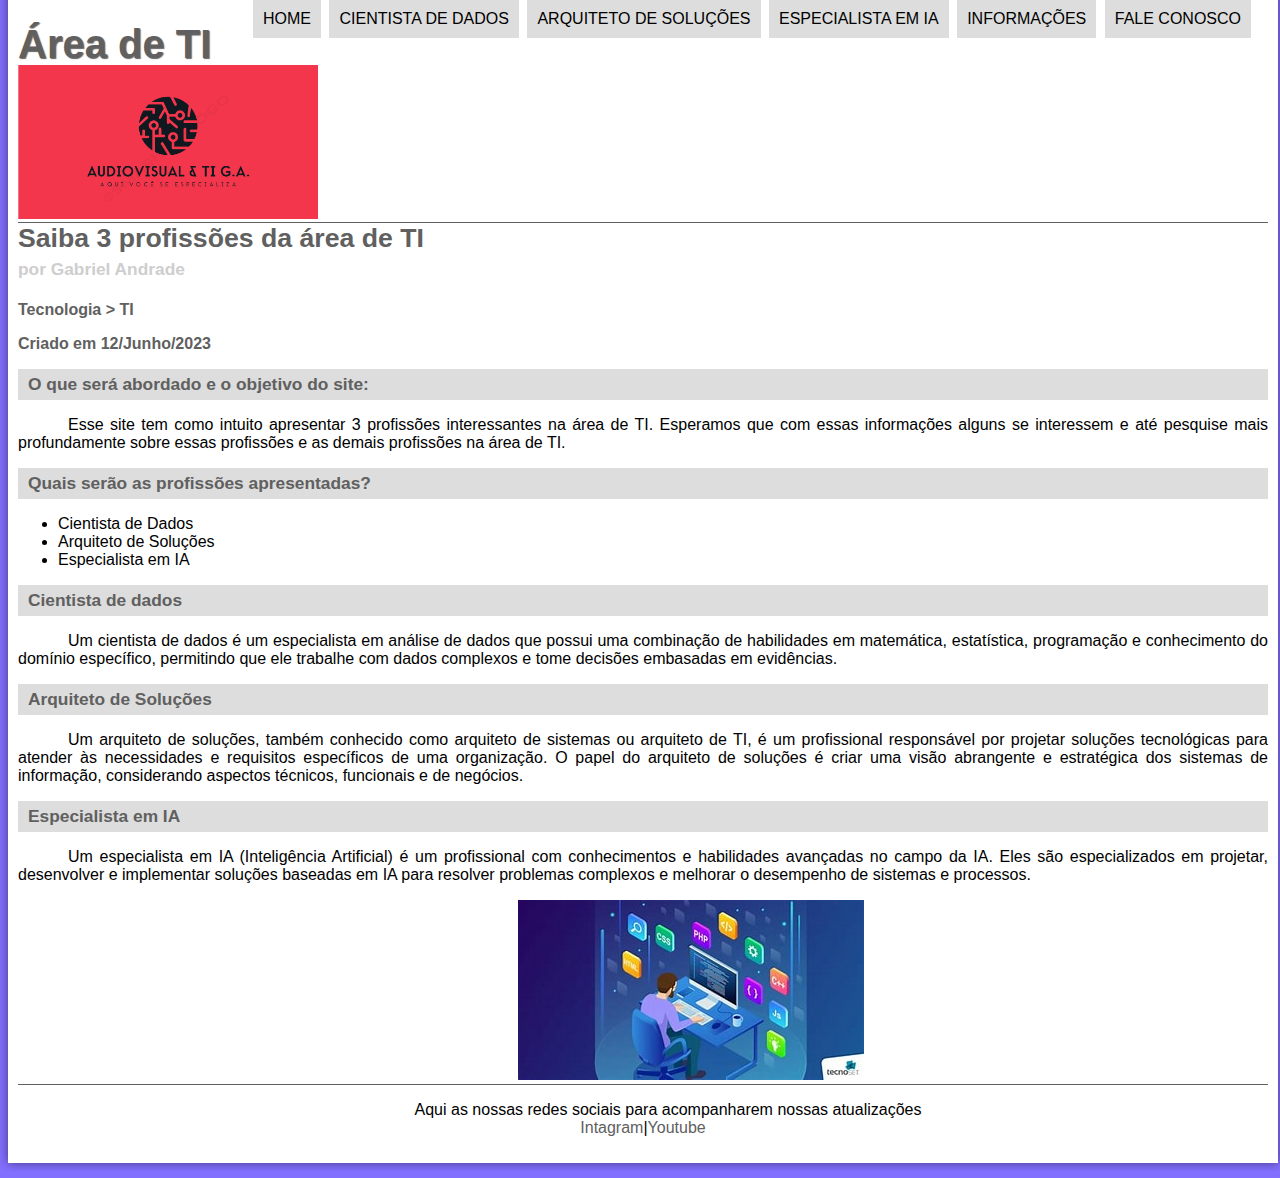
<file: index.html>
<!DOCTYPE html>
<html lang="pt-br" xmlns="http://www.w3.org/1999/html">
<head>
    <meta charset="UTF-8">
    <title>Profissões na área de TI</title>
    <link rel="stylesheet" type="text/css" href="estilo.css"/>
</head>
<body>
<div id="interface">
    <header id="cabecalho">
        <h1>Área de TI</h1>
        <img id="icone" src="logo.png">
        <nav id="menu">
            <h1>Menu Principal</h1>
            <ul>
                <li><a href="index.html">Home</a></li>
                <li><a href="cd.html">Cientista de Dados</a></li>
                <li><a href="as.html">Arquiteto de Soluções</a></li>
                <li><a href="eia.html">Especialista em IA</a></li>
                <li><a href="info.html">Informações</a></li>
                <li><a href="fale-conosco.html">Fale Conosco</a></li>
            </ul>
        </nav>
    </header>

    <article id="pagina-inicial">
        <hgroup id="cabecalho-pi-ti">
            <h1>Saiba 3 profissões da área de TI</h1>
            <h2>por Gabriel Andrade</h2>
            <h3>Tecnologia > TI</h3>
            <h3>Criado em 12/Junho/2023</h3>
        </hgroup>
        <h1>O que será abordado e o objetivo do site:</h1>
        <p>Esse site tem como intuito apresentar 3 profissões interessantes na área de TI. Esperamos que com essas informações alguns se interessem e até pesquise mais profundamente sobre essas profissões e as demais profissões na área de TI.</p>
        <h1>Quais serão as profissões apresentadas?</h1>
        <ul id="corpo-lista">
            <li>Cientista de Dados</li>
            <li>Arquiteto de Soluções</li>
            <li>Especialista em IA</li>
        </ul>
        <h3 class="ti">Cientista de dados</h3>
        <p>Um cientista de dados é um especialista em análise de dados que possui uma combinação de habilidades em matemática, estatística, programação e conhecimento do domínio específico, permitindo que ele trabalhe com dados complexos e tome decisões embasadas em evidências.</p>
        <h3 class="ti">Arquiteto de Soluções</h3>
        <p>Um arquiteto de soluções, também conhecido como arquiteto de sistemas ou arquiteto de TI, é um profissional responsável por projetar soluções tecnológicas para atender às necessidades e requisitos específicos de uma organização. O papel do arquiteto de soluções é criar uma visão abrangente e estratégica dos sistemas de informação, considerando aspectos técnicos, funcionais e de negócios.</p>
        <h3 class="ti">Especialista em IA</h3>
        <p>Um especialista em IA (Inteligência Artificial) é um profissional com conhecimentos e habilidades avançadas no campo da IA. Eles são especializados em projetar, desenvolver e implementar soluções baseadas em IA para resolver problemas complexos e melhorar o desempenho de sistemas e processos.</p>
        <a href="https://www.youtube.com/watch?v=vM8r5rF1SRo&t=1s" target="_blank"><img id="corpo-video" src="ti.png"></a>
    </article>

    <footer id="rodape">
       <p>Aqui as nossas redes sociais para acompanharem nossas atualizações <br><a href="http://www.instagram.com" target="_blank">Intagram</a>|<a href="http://www.youtube.com" target="_blank">Youtube</a></p>
    </footer>
</div>
</body>
</html>
</file>
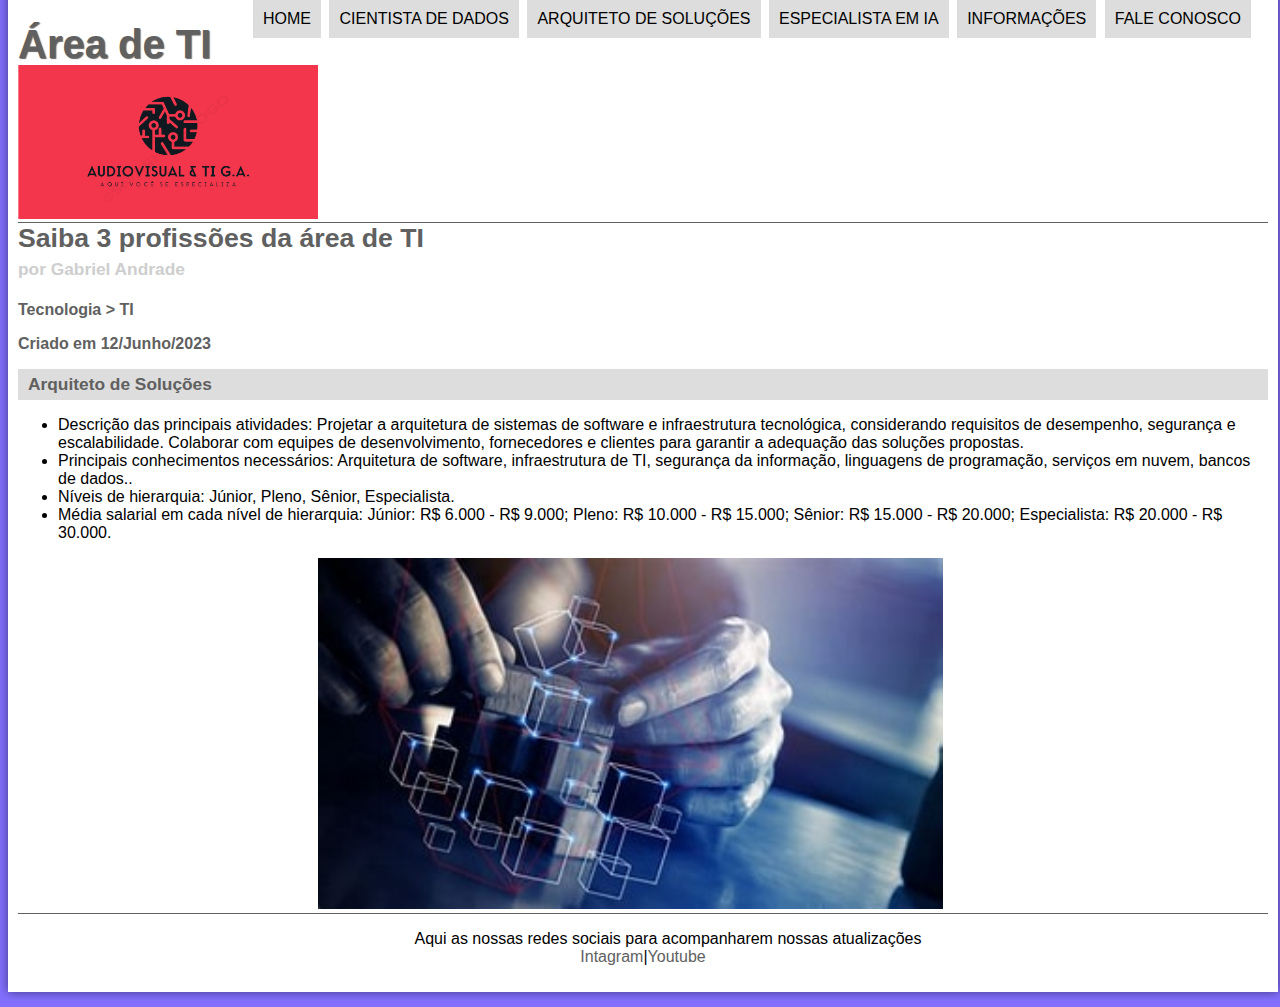
<file: as.html>
<!DOCTYPE html>
<html lang="pt-br" xmlns="http://www.w3.org/1999/html">
<head>
    <meta charset="UTF-8">
    <title>Title</title>
    <link rel="stylesheet" type="text/css" href="estilo.css">
    <link rel="stylesheet" type="text/css" href="profissoes.css">
</head>
<body>
<div id="interface">
   <header id="cabecalho">
       <h1>Área de TI</h1>
        <img id="icone" src="logo.png">
        <nav id="menu">
            <h1>Menu Principal</h1>
            <ul>
                <li><a href="index.html">Home</a></li>
                <li><a href="cd.html">Cientista de Dados</a></li>
                <li><a href="as.html">Arquiteto de Soluções</a></li>
                <li><a href="eia.html">Especialista em IA</a></li>
                <li><a href="info.html">Informações</a></li>
                <li><a href="fale-conosco.html">Fale Conosco</a></li>
            </ul>
        </nav>
   </header>
    <article id="pagina-inicial">
         <hgroup id="cabecalho-pi-ti">
            <h1>Saiba 3 profissões da área de TI</h1>
            <h2>por Gabriel Andrade</h2>
            <h3>Tecnologia > TI</h3>
            <h3>Criado em 12/Junho/2023</h3>
        </hgroup>
        <h1>Arquiteto de Soluções</h1>
        <ul id="corpo-lista">
            <li>Descrição das principais atividades: Projetar a arquitetura de sistemas de software e infraestrutura tecnológica, considerando requisitos de desempenho, segurança e escalabilidade. Colaborar com equipes de desenvolvimento, fornecedores e clientes para garantir a adequação das soluções propostas.</li>
            <li>Principais conhecimentos necessários: Arquitetura de software, infraestrutura de TI, segurança da informação, linguagens de programação, serviços em nuvem, bancos de dados..</li>
            <li>Níveis de hierarquia: Júnior, Pleno, Sênior, Especialista.</li>
            <li>Média salarial em cada nível de hierarquia: Júnior: R$ 6.000 - R$ 9.000; Pleno: R$ 10.000 - R$ 15.000; Sênior: R$ 15.000 - R$ 20.000; Especialista: R$ 20.000 - R$ 30.000.</li>
        </ul>
        <img id="corpo-image" src="arquiteto.jfif">
    </article>
    <footer id="rodape">
       <p>Aqui as nossas redes sociais para acompanharem nossas atualizações <br><a href="http://www.instagram.com" target="_blank">Intagram</a>|<a href="http://www.youtube.com" target="_blank">Youtube</a></p>
    </footer>
</div>
</body>
</html>
</file>
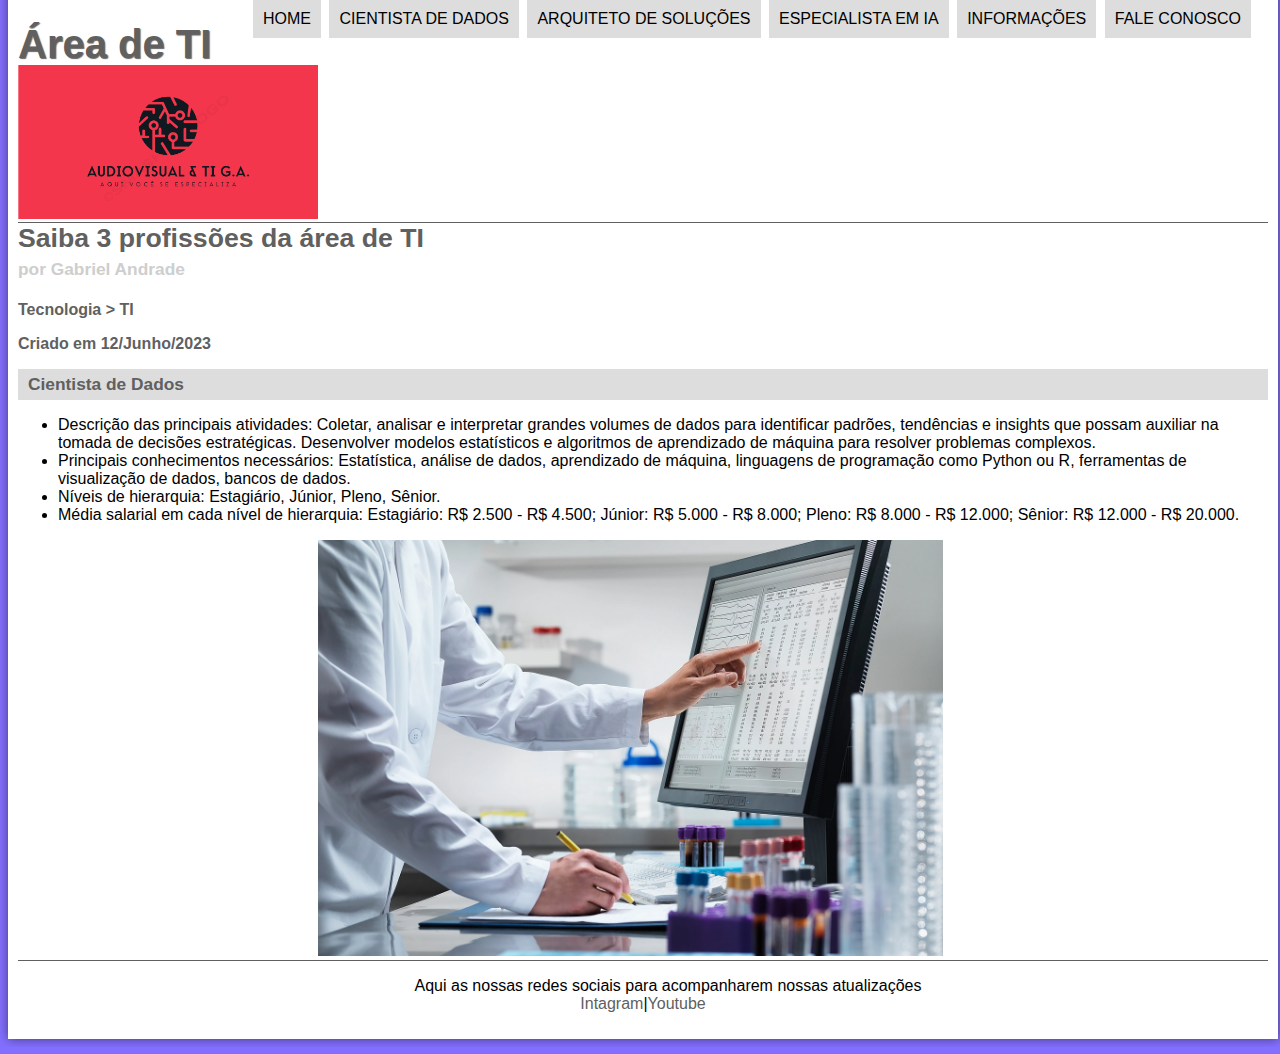
<file: cd.html>
<!DOCTYPE html>
<html lang="pt-br" xmlns="http://www.w3.org/1999/html">
<head>
    <meta charset="UTF-8">
    <title>Cientista de Dados</title>
    <link rel="stylesheet" type="text/css" href="estilo.css">
    <link rel="stylesheet" type="text/css" href="profissoes.css">
</head>
<body>
<div id="interface">
   <header id="cabecalho">
       <h1>Área de TI</h1>
        <img id="icone" src="logo.png">
        <nav id="menu">
            <h1>Menu Principal</h1>
            <ul>
                <li><a href="index.html">Home</a></li>
                <li><a href="cd.html">Cientista de Dados</a></li>
                <li><a href="as.html">Arquiteto de Soluções</a></li>
                <li><a href="eia.html">Especialista em IA</a></li>
                <li><a href="info.html">Informações</a></li>
                <li><a href="fale-conosco.html">Fale Conosco</a></li>
            </ul>
        </nav>
   </header>
    <article id="pagina-inicial">
         <hgroup id="cabecalho-pi-ti">
            <h1>Saiba 3 profissões da área de TI</h1>
            <h2>por Gabriel Andrade</h2>
            <h3>Tecnologia > TI</h3>
            <h3>Criado em 12/Junho/2023</h3>
        </hgroup>
        <h1>Cientista de Dados</h1>
        <ul id="corpo-lista">
            <li>Descrição das principais atividades: Coletar, analisar e interpretar grandes volumes de dados para identificar padrões, tendências e insights que possam auxiliar na tomada de decisões estratégicas. Desenvolver modelos estatísticos e algoritmos de aprendizado de máquina para resolver problemas complexos.</li>
            <li>Principais conhecimentos necessários: Estatística, análise de dados, aprendizado de máquina, linguagens de programação como Python ou R, ferramentas de visualização de dados, bancos de dados.</li>
            <li>Níveis de hierarquia: Estagiário, Júnior, Pleno, Sênior.</li>
            <li>Média salarial em cada nível de hierarquia: Estagiário: R$ 2.500 - R$ 4.500; Júnior: R$ 5.000 - R$ 8.000; Pleno: R$ 8.000 - R$ 12.000; Sênior: R$ 12.000 - R$ 20.000.</li>
        </ul>
        <img id="corpo-image" src="ciencias.webp">
    </article>
    <footer id="rodape">
       <p>Aqui as nossas redes sociais para acompanharem nossas atualizações <br><a href="http://www.instagram.com" target="_blank">Intagram</a>|<a href="http://www.youtube.com" target="_blank">Youtube</a></p>
    </footer>
</div>
</body>
</html>
</file>
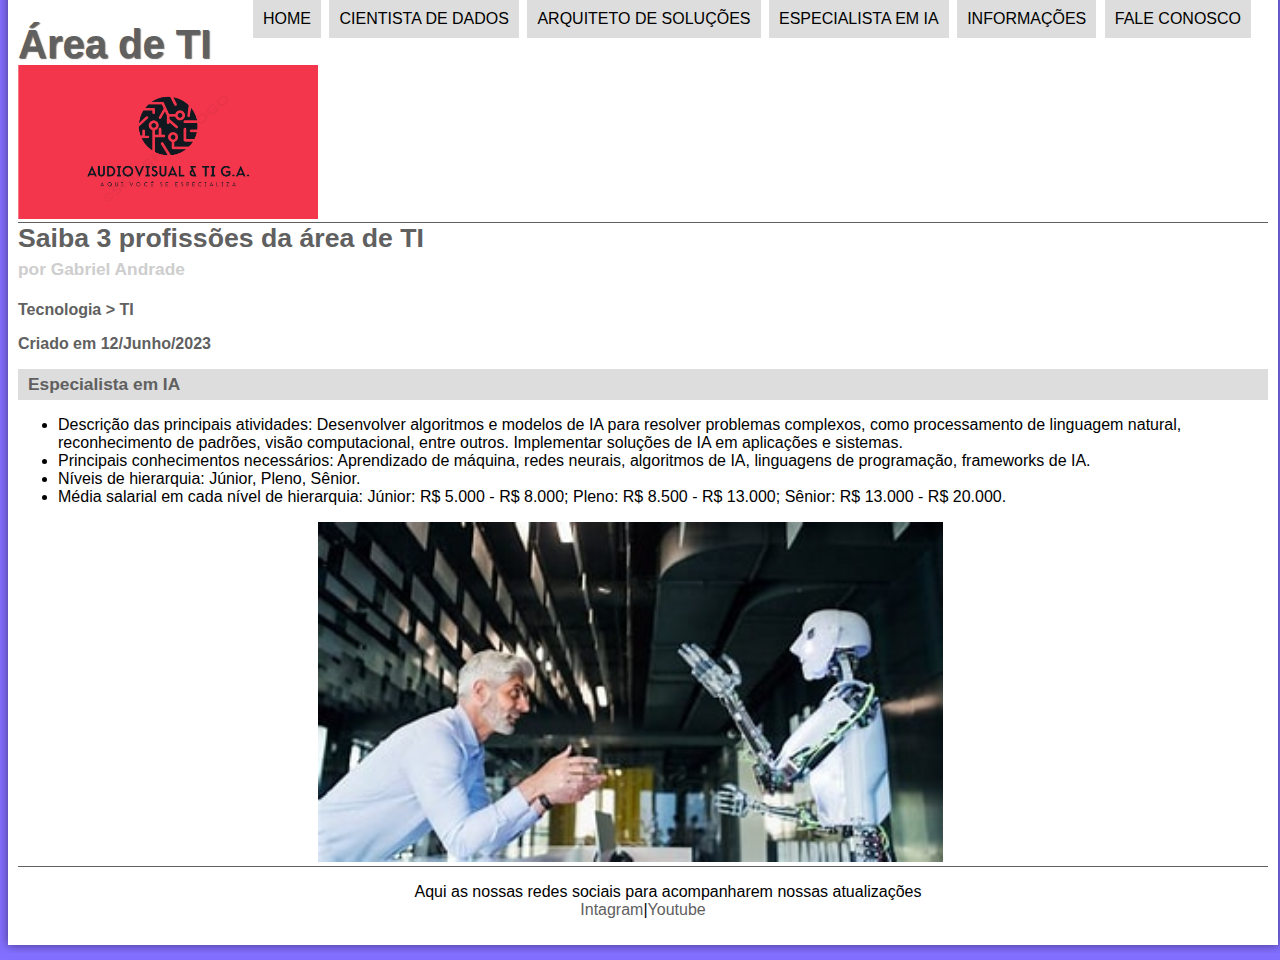
<file: eia.html>
<!DOCTYPE html>
<html lang="pt-br" xmlns="http://www.w3.org/1999/html">
<head>
    <meta charset="UTF-8">
    <title>Especialista em IA</title>
    <link rel="stylesheet" type="text/css" href="estilo.css">
    <link rel="stylesheet" type="text/css" href="profissoes.css">
</head>
<body>
<div id="interface">
   <header id="cabecalho">
       <h1>Área de TI</h1>
        <img id="icone" src="logo.png">
        <nav id="menu">
            <h1>Menu Principal</h1>
            <ul>
                <li><a href="index.html">Home</a></li>
                <li><a href="cd.html">Cientista de Dados</a></li>
                <li><a href="as.html">Arquiteto de Soluções</a></li>
                <li><a href="eia.html">Especialista em IA</a></li>
                <li><a href="info.html">Informações</a></li>
                <li><a href="fale-conosco.html">Fale Conosco</a></li>
            </ul>
        </nav>
   </header>
    <article id="pagina-inicial">
         <hgroup id="cabecalho-pi-ti">
            <h1>Saiba 3 profissões da área de TI</h1>
            <h2>por Gabriel Andrade</h2>
            <h3>Tecnologia > TI</h3>
            <h3>Criado em 12/Junho/2023</h3>
        </hgroup>
        <h1>Especialista em IA</h1>
        <ul id="corpo-lista">
            <li>Descrição das principais atividades: Desenvolver algoritmos e modelos de IA para resolver problemas complexos, como processamento de linguagem natural, reconhecimento de padrões, visão computacional, entre outros. Implementar soluções de IA em aplicações e sistemas.</li>
            <li>Principais conhecimentos necessários: Aprendizado de máquina, redes neurais, algoritmos de IA, linguagens de programação, frameworks de IA.</li>
            <li>Níveis de hierarquia: Júnior, Pleno, Sênior.</li>
            <li>Média salarial em cada nível de hierarquia: Júnior: R$ 5.000 - R$ 8.000; Pleno: R$ 8.500 - R$ 13.000; Sênior: R$ 13.000 - R$ 20.000.</li>
        </ul>
        <img id="corpo-image" src="especialista.jfif">
    </article>
    <footer id="rodape">
       <p>Aqui as nossas redes sociais para acompanharem nossas atualizações <br><a href="http://www.instagram.com" target="_blank">Intagram</a>|<a href="http://www.youtube.com" target="_blank">Youtube</a></p>
    </footer>
</div>
</body>
</html>
</file>
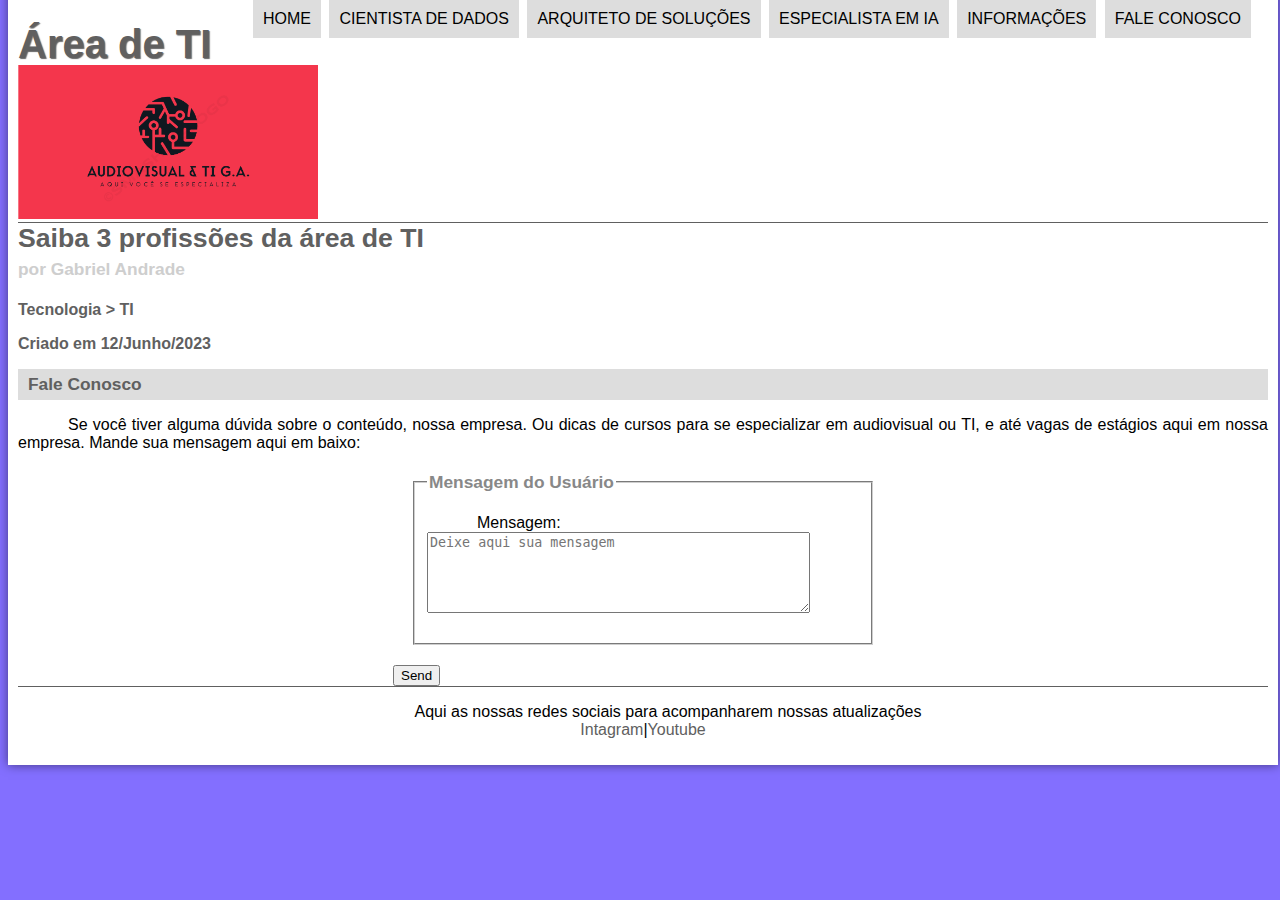
<file: fale-conosco.html>
<!DOCTYPE html>
<html lang="pt-br" xmlns="http://www.w3.org/1999/html">
<head>
    <meta charset="UTF-8">
    <title>Fale Conosco</title>
    <link rel="stylesheet" type="text/css" href="estilo.css"/>
    <link rel="stylesheet" type="text/css" href="forms.css"/>
</head>
<body>
<div id="interface">
    <header id="cabecalho">
        <h1>Área de TI</h1>
        <img id="icone" src="logo.png">
        <nav id="menu">
            <h1>Menu Principal</h1>
            <ul>
                <li><a href="index.html">Home</a></li>
                <li><a href="cd.html">Cientista de Dados</a></li>
                <li><a href="as.html">Arquiteto de Soluções</a></li>
                <li><a href="eia.html">Especialista em IA</a></li>
                <li><a href="info.html">Informações</a></li>
                <li><a href="fale-conosco.html">Fale Conosco</a></li>
            </ul>
        </nav>
    </header>

    <article id="pagina-inicial">
        <hgroup id="cabecalho-pi-ti">
            <h1>Saiba 3 profissões da área de TI</h1>
            <h2>por Gabriel Andrade</h2>
            <h3>Tecnologia > TI</h3>
            <h3>Criado em 12/Junho/2023</h3>
        </hgroup>
        <h1>Fale Conosco</h1>
        <p>Se você tiver alguma dúvida sobre o conteúdo, nossa empresa. Ou dicas de cursos para se especializar em audiovisual ou TI, e até vagas de estágios aqui em nossa empresa. Mande sua mensagem aqui em baixo:</p>
        <form method="post" id="idContato" action="mailto:gabrielsilvaandrade2612@gmail.com" oninput="calc_total()">
            <fieldset id="idMensagem">
                <legend>Mensagem do Usuário</legend>
                <p><label for="idMsg">Mensagem:</label>
                    <textarea name="nMsg" id="idMsg" cols="45" rows="5" maxlength="250" placeholder="Deixe aqui sua mensagem"></textarea>
                </p>
            </fieldset>
            <input type="submit" value="Send" /><br />
        </form>
    </article>

    <footer id="rodape">
       <p>Aqui as nossas redes sociais para acompanharem nossas atualizações <br><a href="http://www.instagram.com" target="_blank">Intagram</a>|<a href="http://www.youtube.com" target="_blank">Youtube</a></p>
    </footer>
</div>
</body>
</html>
</file>
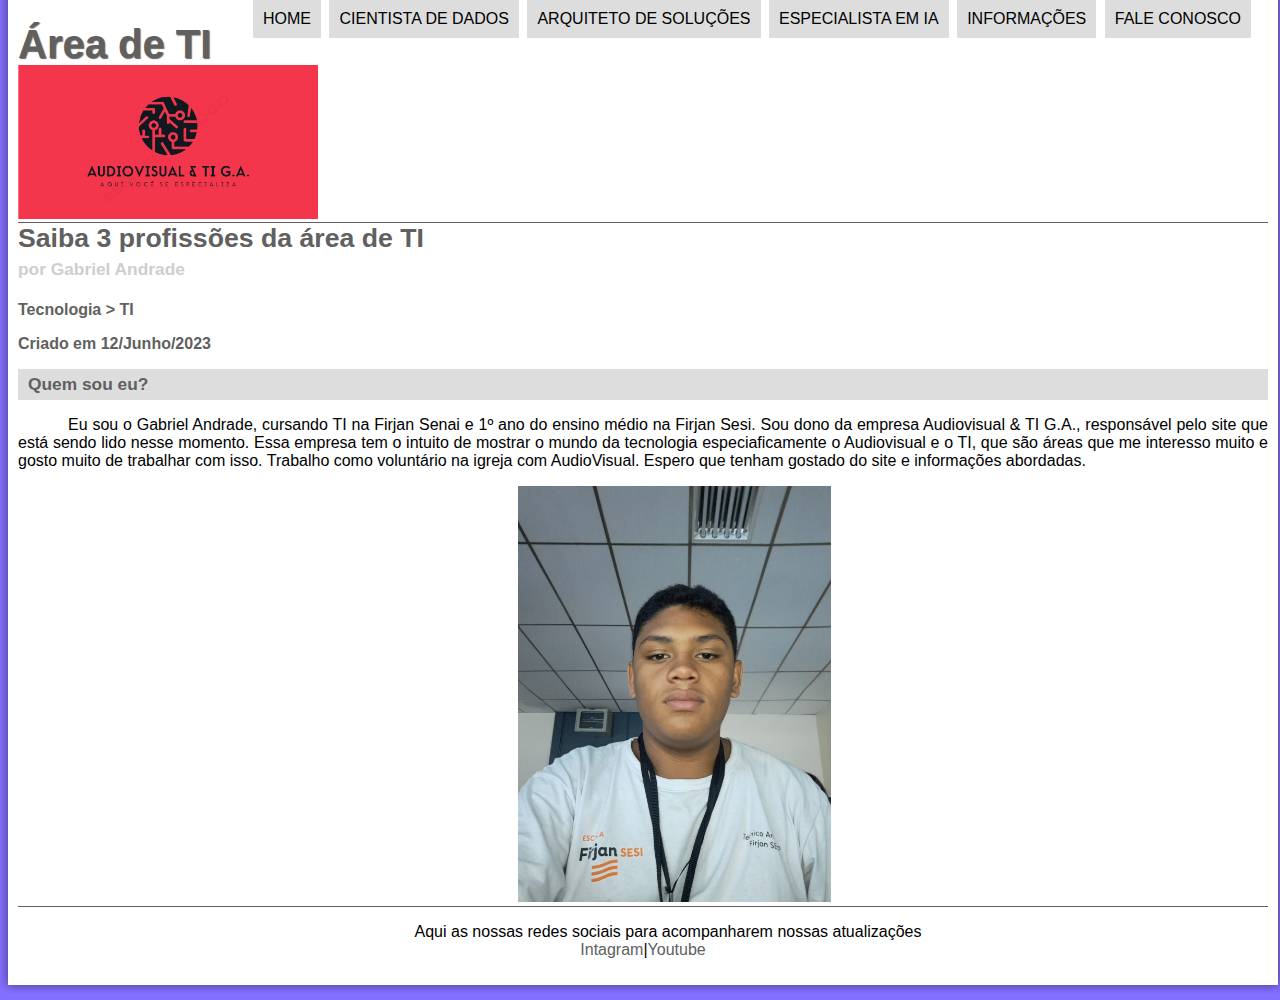
<file: info.html>
<!DOCTYPE html>
<html lang="pt-br" xmlns="http://www.w3.org/1999/html">
<head>
    <meta charset="UTF-8">
    <title>Informações</title>
    <link rel="stylesheet" type="text/css" href="estilo.css"/>
    <link rel="stylesheet" type="text/css" href="info.css"/>
</head>
<body>
<div id="interface">
    <header id="cabecalho">
        <h1>Área de TI</h1>
        <img id="icone" src="logo.png">
        <nav id="menu">
            <h1>Menu Principal</h1>
            <ul>
                <li><a href="index.html">Home</a></li>
                <li><a href="cd.html">Cientista de Dados</a></li>
                <li><a href="as.html">Arquiteto de Soluções</a></li>
                <li><a href="eia.html">Especialista em IA</a></li>
                <li><a href="info.html">Informações</a></li>
                <li><a href="fale-conosco.html">Fale Conosco</a></li>
            </ul>
        </nav>
    </header>

    <article id="pagina-inicial">
        <hgroup id="cabecalho-pi-ti">
            <h1>Saiba 3 profissões da área de TI</h1>
            <h2>por Gabriel Andrade</h2>
            <h3>Tecnologia > TI</h3>
            <h3>Criado em 12/Junho/2023</h3>
        </hgroup>
        <h1>Quem sou eu?</h1>
        <p>Eu sou o Gabriel Andrade, cursando TI na Firjan Senai e 1º ano do ensino médio na Firjan Sesi. Sou dono da empresa Audiovisual & TI G.A., responsável pelo site que está sendo lido nesse momento. Essa empresa tem o intuito de mostrar o mundo da tecnologia especiaficamente o Audiovisual e o TI, que são áreas que me interesso muito e gosto muito de trabalhar com isso. Trabalho como voluntário na igreja com AudioVisual. Espero que tenham gostado do site e informações abordadas.</p>
        <img id="corpo-image" src="eu.jfif">
    </article>

    <footer id="rodape">
       <p>Aqui as nossas redes sociais para acompanharem nossas atualizações <br><a href="http://www.instagram.com" target="_blank">Intagram</a>|<a href="http://www.youtube.com" target="_blank">Youtube</a></p>
    </footer>
</div>
</body>
</html>
</file>
<file: estilo.css>
@charset "UTF-8";

body {
    background-color: #836FFF;
    font-family: Arial, sans-serif;
}

div#interface {
    position: relative;/* Transforma a div em um container */
    background-color: #fff; /* branco */
    width: 1250px;
    margin: -23px auto 0px auto;
    box-shadow: 0px 0px 10px rgba(0,0,0, 0.5); /* sombra */
    padding: 10px; /* espaçamento interno da div */
}

header#cabecalho {
    border-bottom: 1px #606060 solid;
    height: 200px;
}
header#cabecalho h1 {
    font-family: Arial, sans-serif;
    color: #606060;
    font-size: 30pt;
    text-shadow: 1px 1px 1px rgba(0,0,0, 0.6);
    padding: -20px;
    margin-bottom: -200px;
}

p {
    text-align: justify;
    text-indent: 50px;
    font-family: 'Berlin Sans FB', sans-serif;
}

a {
    color: #606060; /* cinza */
    text-decoration: none; /* remover o sublinhado do link */
}

/* hover é pra quando o mouse passar sobre */
a:hover {
    text-decoration: underline; /* aparecer o sublinhado do link */
}

img#icone {
    position: absolute;
    left: 10px;
    top: 80px;
    width: 300px;
}

/* usa-se # para acessar um id no html */
nav#menu {
    display: block; /* transformar tudo o que é menu em bloco */
}

nav#menu ul {
    list-style: none; /* remover marcadores da lista */
    text-transform: uppercase; /* converter para maiúsculas */
    position: absolute; /* para que o menu possa ser colocado no topo, é preciso virar absoluto */
    top: -3px; /* posicionado ao topo. valor negativo para empurrar além da borda */
    right: 25px; /* posicionado à direita */
}

nav#menu li {
    display: inline-block; /* colocar os itens lado a lado */
    background-color: #ddd; /* cor de fundo - cinza */
    padding: 10px; /* aumentar o espaçamento interno da caixa cinza */
    margin: 2px; /* aumentar o espaçamento externo da caixa cinza */
    transition: background-color 1.5s; /* tempo da transição do background-color */
}

/* hover para efeito do mouse ao passar sobre o li */
nav#menu li:hover {
    background-color: #606060; /* cinza escuro */
}

nav#menu h1 {
    display: none; /* ocultar a tag h1 que está em nav id menu */
}

nav#menu a {
    color: #000; /* preto */
    text-decoration: none; /* remove o sublinhado do link */
}
/* ao passar o mouse sobre o link (tag a) */
nav#menu a:hover {
    color: #fff; /* branco */
    text-decoration: underline; /* sublinhado */
}

footer#rodape {
    clear: both;
    border-top: 1px solid #606060;
}

footer#rodape p{
    text-align: center;
}

article#pagina-inicial h1 {
    font-size: 13pt;
    color: #606060;
    background-color: #ddd;
    padding: 5px 0px 5px 10px; /* top right bottom left */
    margin: 10px 0px 10px 0px;
}

article#pagina-inicial h2 {
    font-size: 13pt;
    color: #606060;
    background-color: #ddd;
    padding: 5px 0px 5px 10px; /* top right bottom left */
    margin: 10px 0px 10px 0px;
}

hgroup#cabecalho-pi-ti h1 {
   font-family: Arial, sans-serif;
   font-size: 20pt;
   color: #606060;
   margin: 0px;
   background-color: #fff;
   padding: 0px;
}

hgroup#cabecalho-pi-ti h2 {
    font-size: 13pt;
    color: #cecece; /* cinza muito claro */
    background-color: #fff; /* branco */
    margin: 0px;
    margin-left: -10px;
}

hgroup#cabecalho-pi-ti h3 {
    font-size: 12pt;
    color: #606060;
}

article#pagina-inicial h3.ti {
    font-size: 13pt;
    color: #606060;
    background-color: #ddd;
    padding: 5px 0px 5px 10px; /* top right bottom left */
    margin: 10px 0px 10px 0px;
}

ul#corpo-lista {
    font-family: 'Berlin Sans FB', sans-serif;
}

img#corpo-video {
    position: relative;
    left: 500px;
}
</file>
<file: profissoes.css>
@charset "UTF-8";

img#corpo-image {
    width: 50%;
    position:relative;
    left: 300px;
}
</file>
<file: forms.css>
@charset "UTF-8";

form {
    width: 500px; /* largura */
    margin: auto; /* centralizar */
}

fieldset {
    border-color: #cecece; /* Cinza claro */
    margin: 20px;
}

legend {
    color: #888; /* Texto cinza escuro */
    font-weight: bolder; /* negrito */
    font-size: 13pt;
    font-family: sans-serif;
}
</file>
<file: info.css>
@charset "UTF-8";

img#corpo-image {
    width: 25%;
    left: 500px;
    position: relative;
}
</file>
